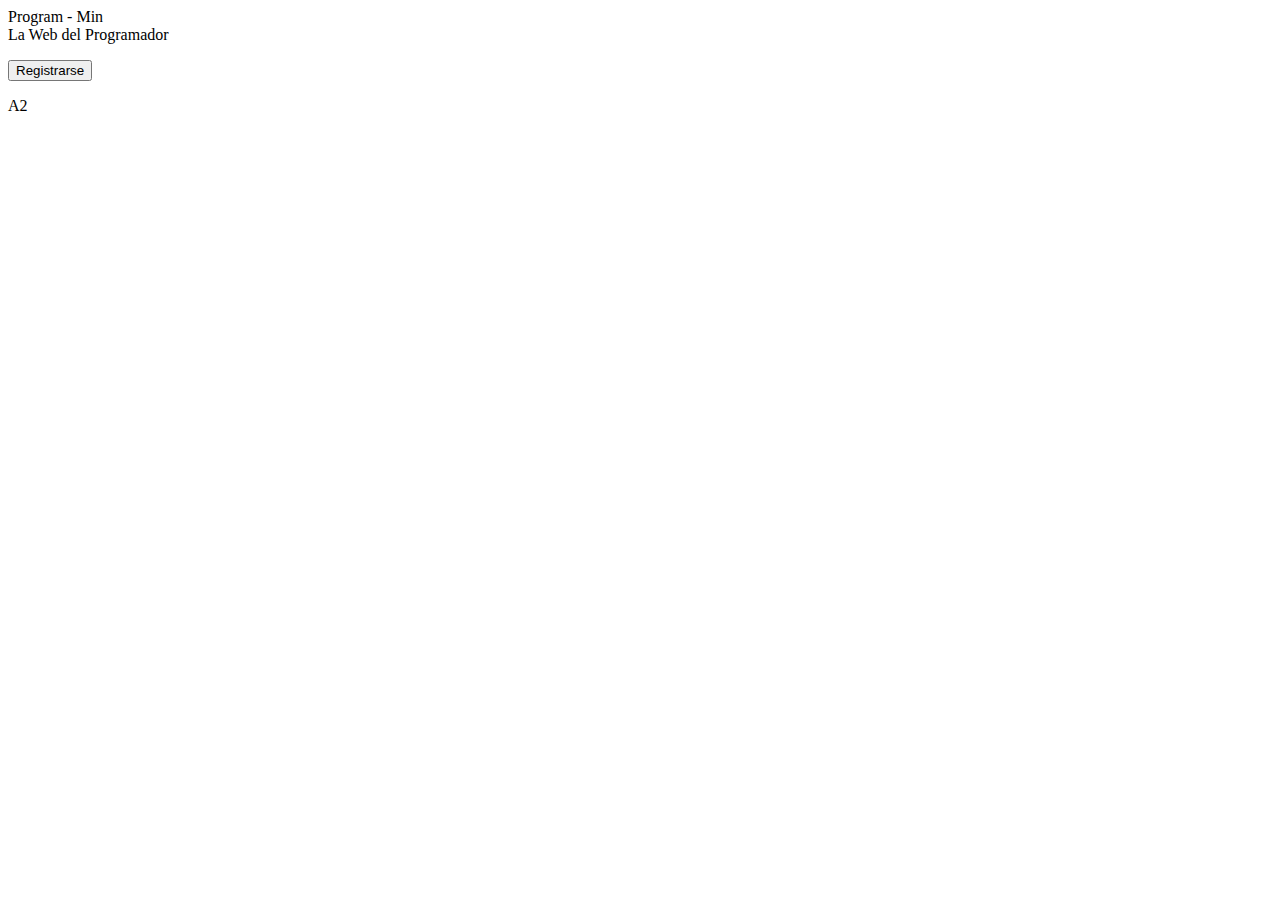
<file: index.html>
<!DOCTYPE html5>
<html lang = "en">
    <head>
		<link rel="stylesheet" href="disenio.css" >
        <Title>Program - Min</Title>
    </head> 
    <body>
		<section class = "contenedor">
			<div class="Cabezar">
				<p>Program - Min <br> La Web del Programador<p>
				<input type="button" id="btn_registrase" value="Registrarse"/>
			</div>
			<div class="contenido">
				
			</div>
			<div class="PiePagina">A2</div>
		</section>
	</body>
 </html>
</file>
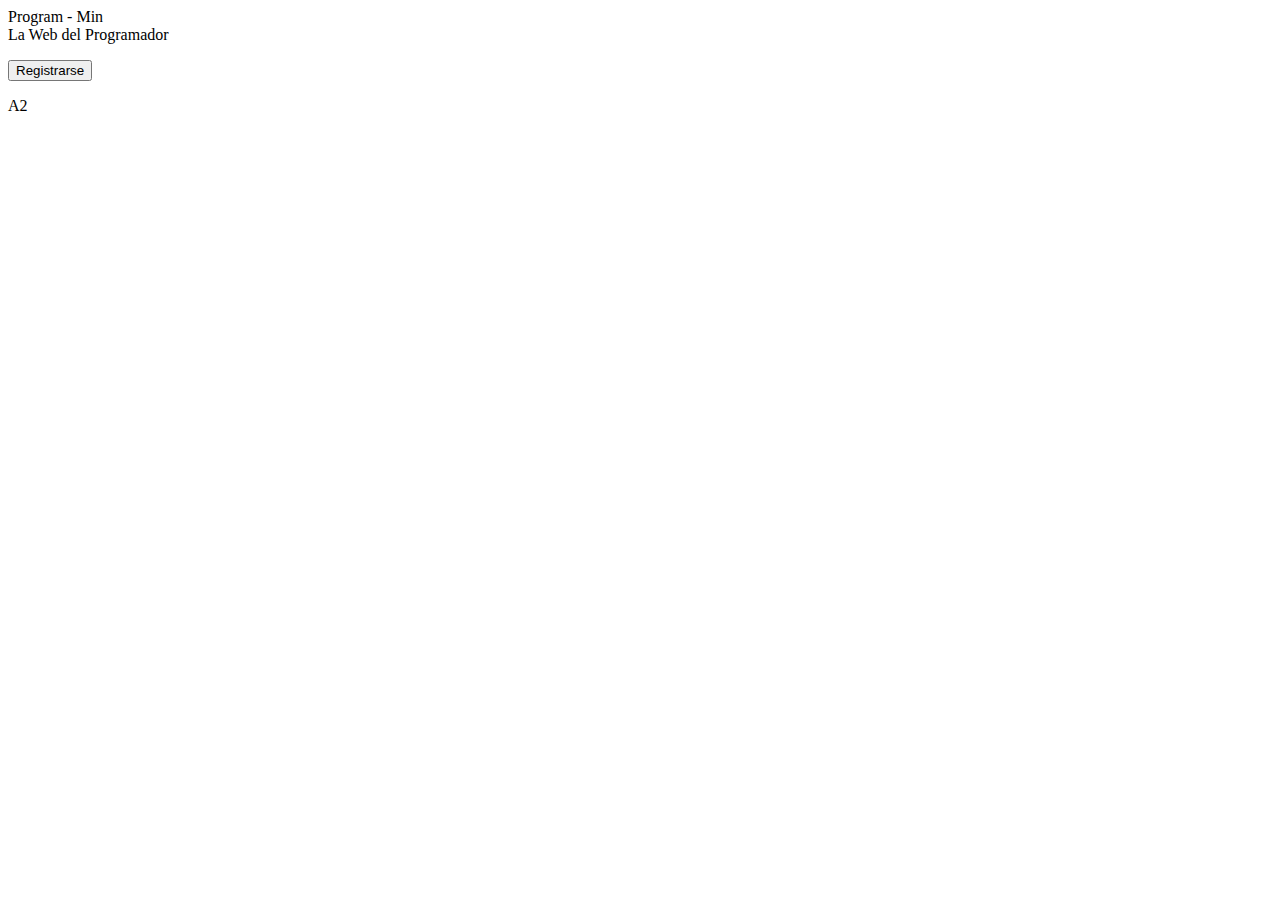
<file: programa.html>
<!DOCTYPE html5>
<html lang = "en">
    <head>
		<link rel="stylesheet" href="disenio.css" >
        <Title>Program - Min</Title>
    </head> 
    <body>
		<section class = "contenedor">
			<div class="Cabezar">
				<p>Program - Min <br> La Web del Programador<p>
				<input type="button" id="btn_registrase" value="Registrarse"/>
			</div>
			<div class="contenido">
				
			</div>
			<div class="PiePagina">A2</div>
		</section>
	</body>
 </html>
</file>
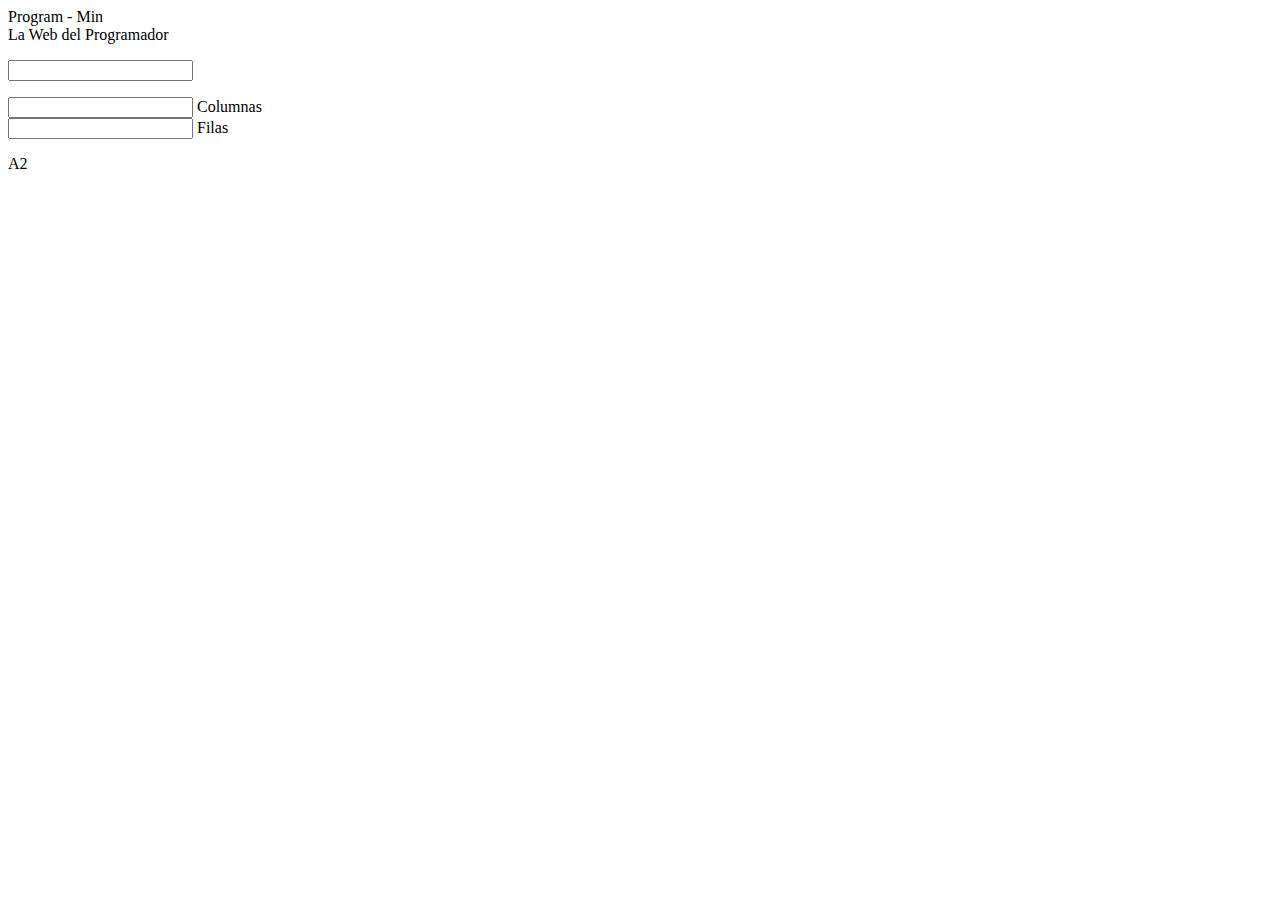
<file: registro.html>
<!DOCTYPE html5>
<html lang = "en">
    <head>
		<link rel="stylesheet" href="disenio.css" >
        <Title>Program - Min</Title>
    </head> 
    <body>
		<section class = "contenedor">
			<div class="Cabezar">
				<p>Program - Min <br> La Web del Programador<p>
				<input >
			</div>
			<div class="contenido">
				<form>
					<input type="text" id="cols"/> Columnas <br/>
					<input type="text" id="rows"/> Filas <br/>
				</form>
			</div>
			<div class="PiePagina">A2</div>
		</section>
	</body>
 </html>
</file>
<file: disenio.css>
.Cabezar{
	padic;
}
</file>
